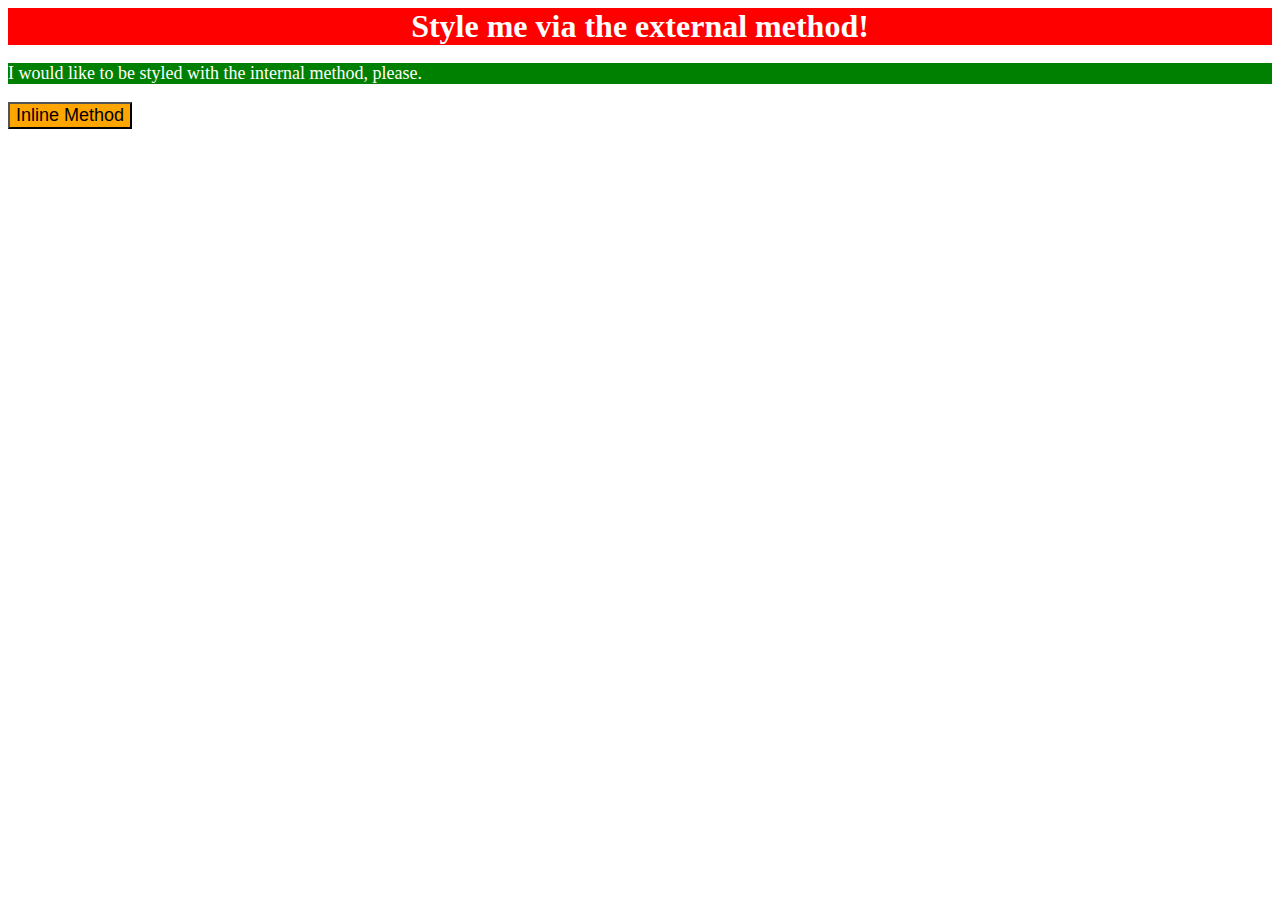
<file: foundations/intro-to-css/01-css-methods/index.html>
<!DOCTYPE html>
<html lang="en">
  <head>
    <meta charset="UTF-8">
    <meta http-equiv="X-UA-Compatible" content="IE=edge">
    <meta name="viewport" content="width=device-width, initial-scale=1.0">
    <link rel="stylesheet" href="./style.css">

    <style>

      p {
        color: white;
        background-color: green;
        font-size: 18px;
      }

    </style>

    <title>Methods for Adding CSS</title>
  </head>
  <body>
    <div>Style me via the external method!</div>
    <p>I would like to be styled with the internal method, please.</p>
    <button style="background-color: orange; font-size: 18px;">Inline Method</button>
  </body>
</html>
</file>
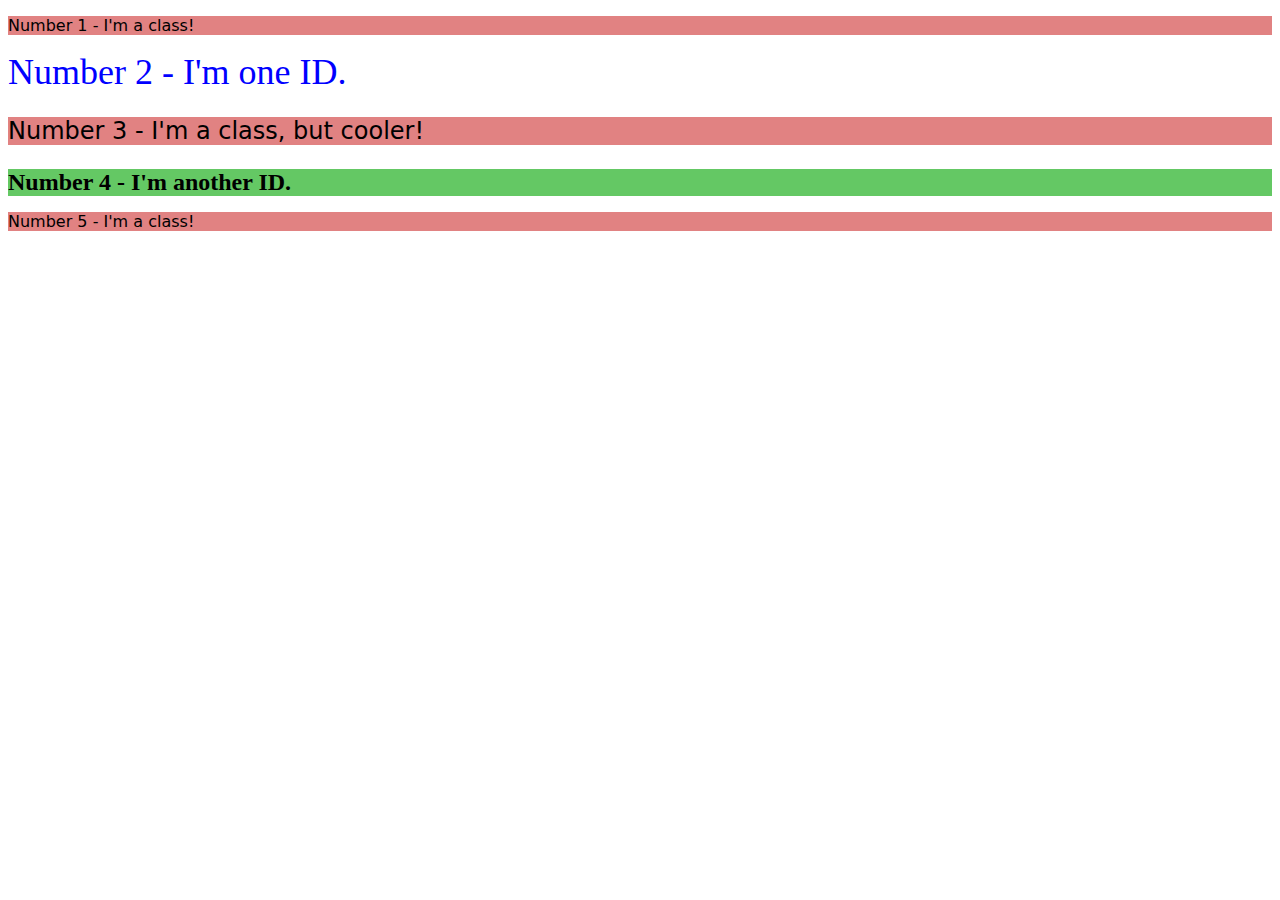
<file: foundations/intro-to-css/02-class-id-selectors/index.html>
<!DOCTYPE html>
<html lang="en">
  <head>
    <meta charset="UTF-8">
    <meta http-equiv="X-UA-Compatible" content="IE=edge">
    <meta name="viewport" content="width=device-width, initial-scale=1.0">
    <title>Class and ID Selectors</title>
    <link rel="stylesheet" href="style.css">
  </head>
  <body>
    <p class="first-class">Number 1 - I'm a class!</p>
    <div id="first-id">Number 2 - I'm one ID.</div>
    <p class="first-class second-class">Number 3 - I'm a class, but cooler!</p>
    <div id="second-id">Number 4 - I'm another ID.</div>
    <p class="first-class">Number 5 - I'm a class!</p>
  </body>
</html>
</file>
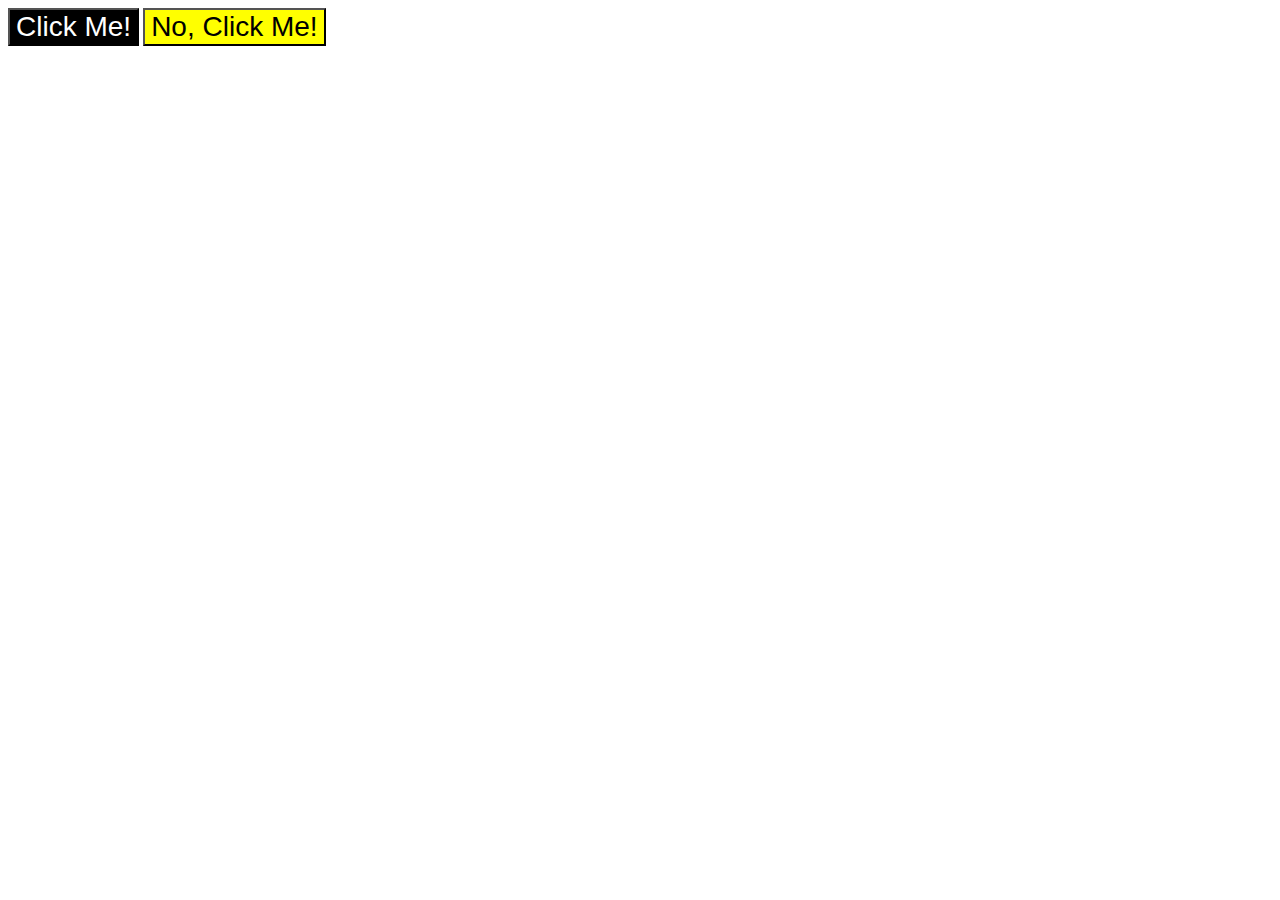
<file: foundations/intro-to-css/03-grouping-selectors/index.html>
<!DOCTYPE html>
<html lang="en">
  <head>
    <meta charset="UTF-8">
    <meta http-equiv="X-UA-Compatible" content="IE=edge">
    <meta name="viewport" content="width=device-width, initial-scale=1.0">
    <title>Grouping Selectors</title>
    <link rel="stylesheet" href="style.css">
  </head>
  <body>
    <button class="class-one">Click Me!</button>
    <button class="class-two">No, Click Me!</button>
  </body>
</html>
</file>
<file: foundations/intro-to-css/01-css-methods/style.css>
div {
    color: white;
    background-color: red;
    font-size: 32px;
    text-align: center;
    font-weight: bold;
}
</file>
<file: foundations/intro-to-css/02-class-id-selectors/style.css>
.first-class {
background-color: rgb(225, 130, 130);
font-family: Verdana, "DejaVu Sans", sans-serif;
}

#second-id,
.second-class {
    font-size: 24px;
}

#first-id {
    color: rgb(0, 0, 255);
    font-size: 36px;
}

#second-id {
    background-color: rgb(100, 200, 100);
    font-weight: bold;
}
</file>
<file: foundations/intro-to-css/03-grouping-selectors/style.css>
.class-one {
    background-color: black;
    color: white;
}

.class-two {
    background-color: yellow;
}

.class-one,
.class-two {
    font-size: 28px;
    font-family: Helvetica, "Times New Roman", sans-serif;
}
</file>
